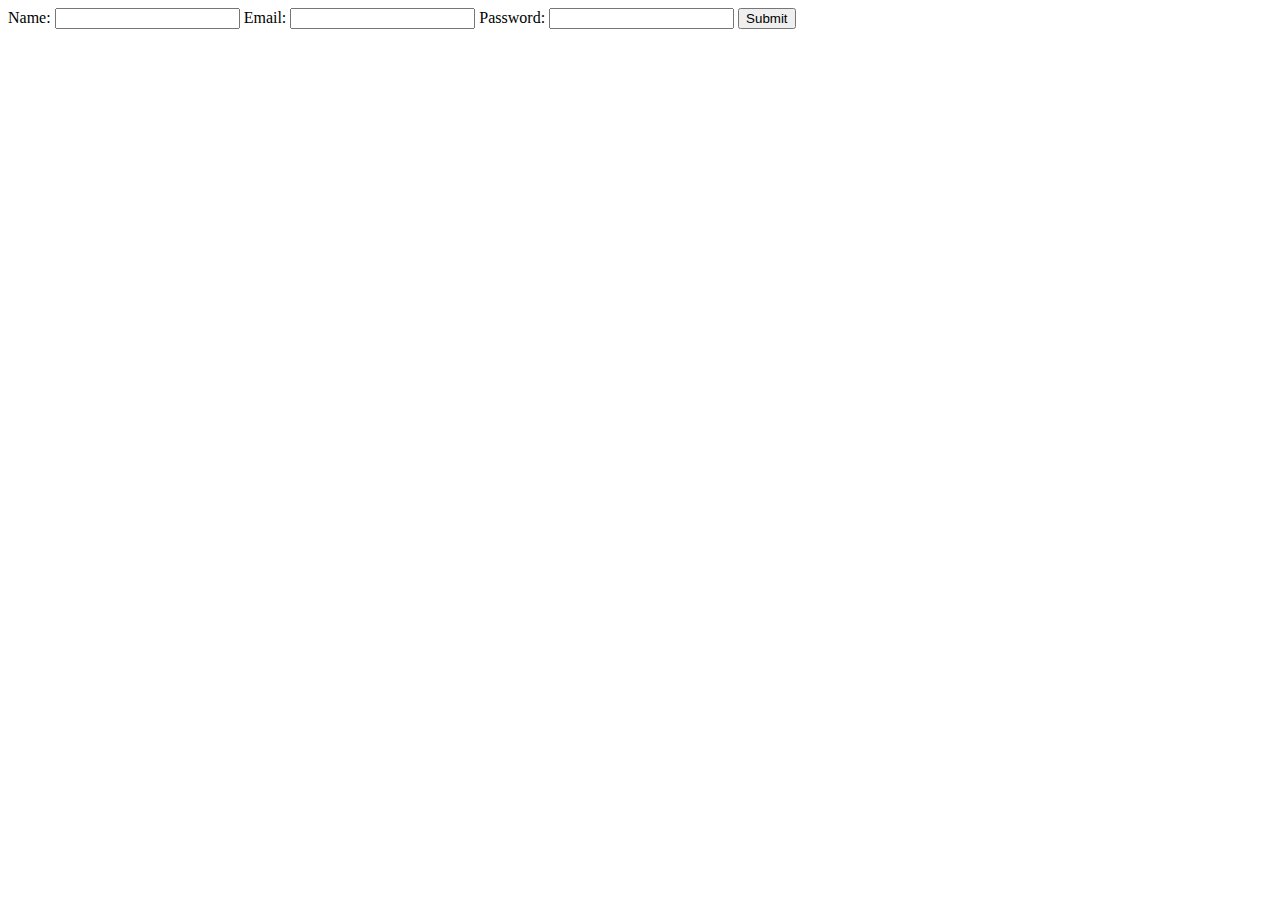
<file: add-customer.html>
<!DOCTYPE html>
<html>
    <head>
        <title>Registration Demo</title>
    </head>
    <body>
        <form action="add_customer.php" method="post">
            Name: <input type="text" name="name" required>
            Email: <input type="email" name="email" required>
            Password: <input type="password" name="password" required>
            <input type="submit">
        </form>
    </body>
</html>
</file>
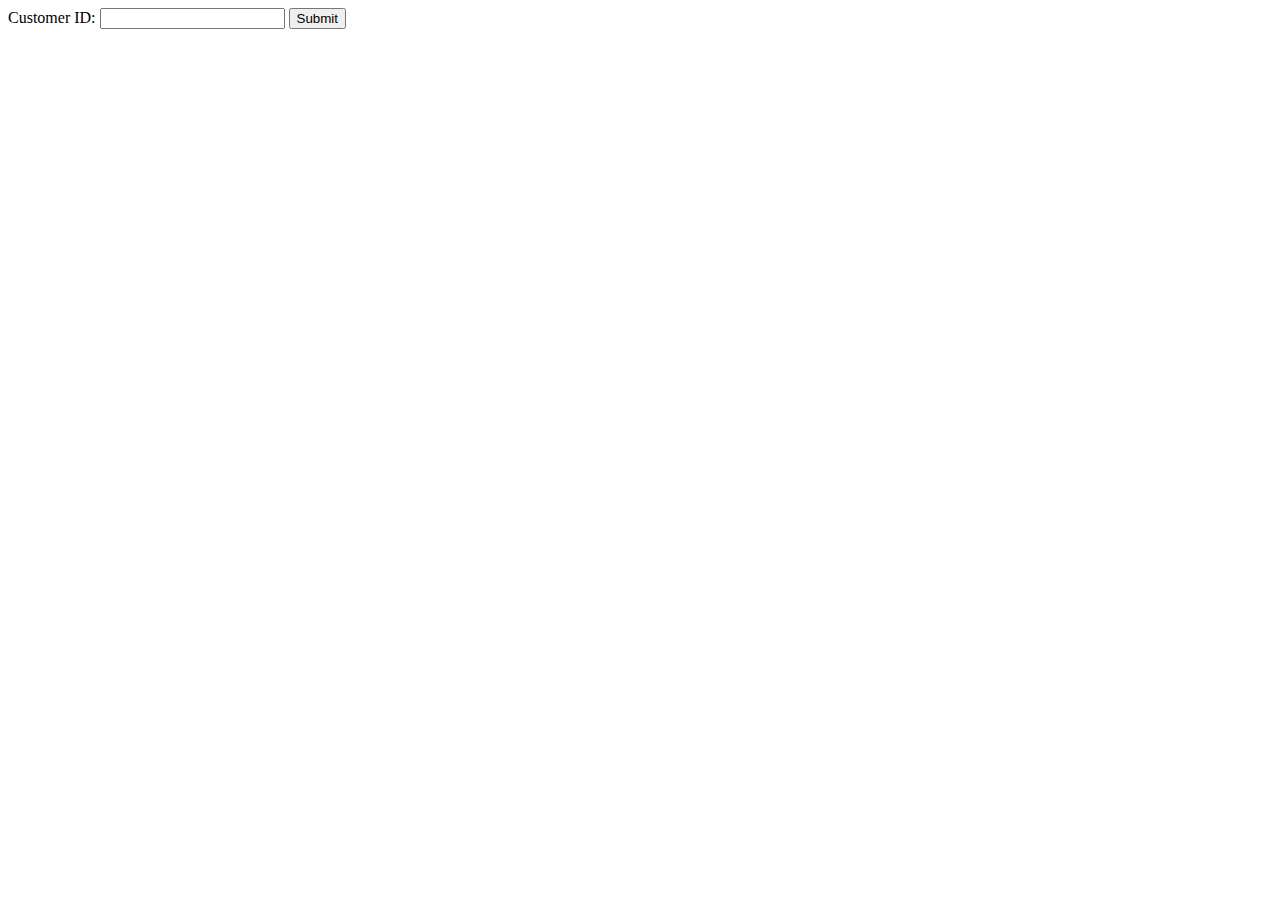
<file: delete-customer.html>
<!DOCTYPE html>
<html>
    <head>
        <title>Delete Customer Demo</title>
    </head>
    <body>
        <form action="delete_customer.php" method="post">
            Customer ID: <input type="text" name="id" required>
            <input type="submit">
        </form>
    </body>
</html>
</file>
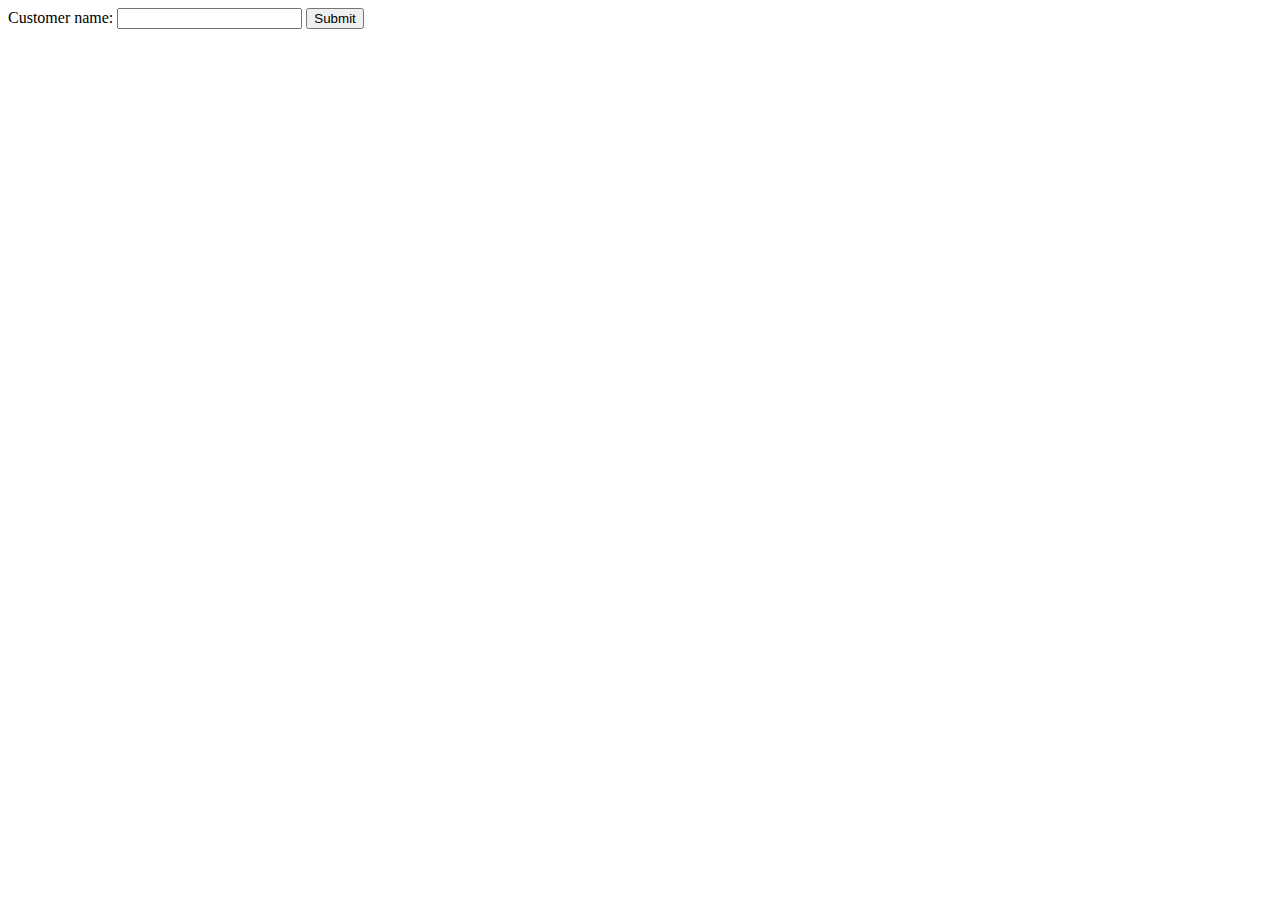
<file: find-customer-indexed-search.html>
<!DOCTYPE html>
<html>
    <head>
        <title>Find Customer Demo</title>
    </head>
    <body>
        <form action="find_customer_indexed_search.php" method="get">
            Customer name: <input type="text" name="name" required>
            <input type="submit">
        </form>
    </body>
</html>
</file>
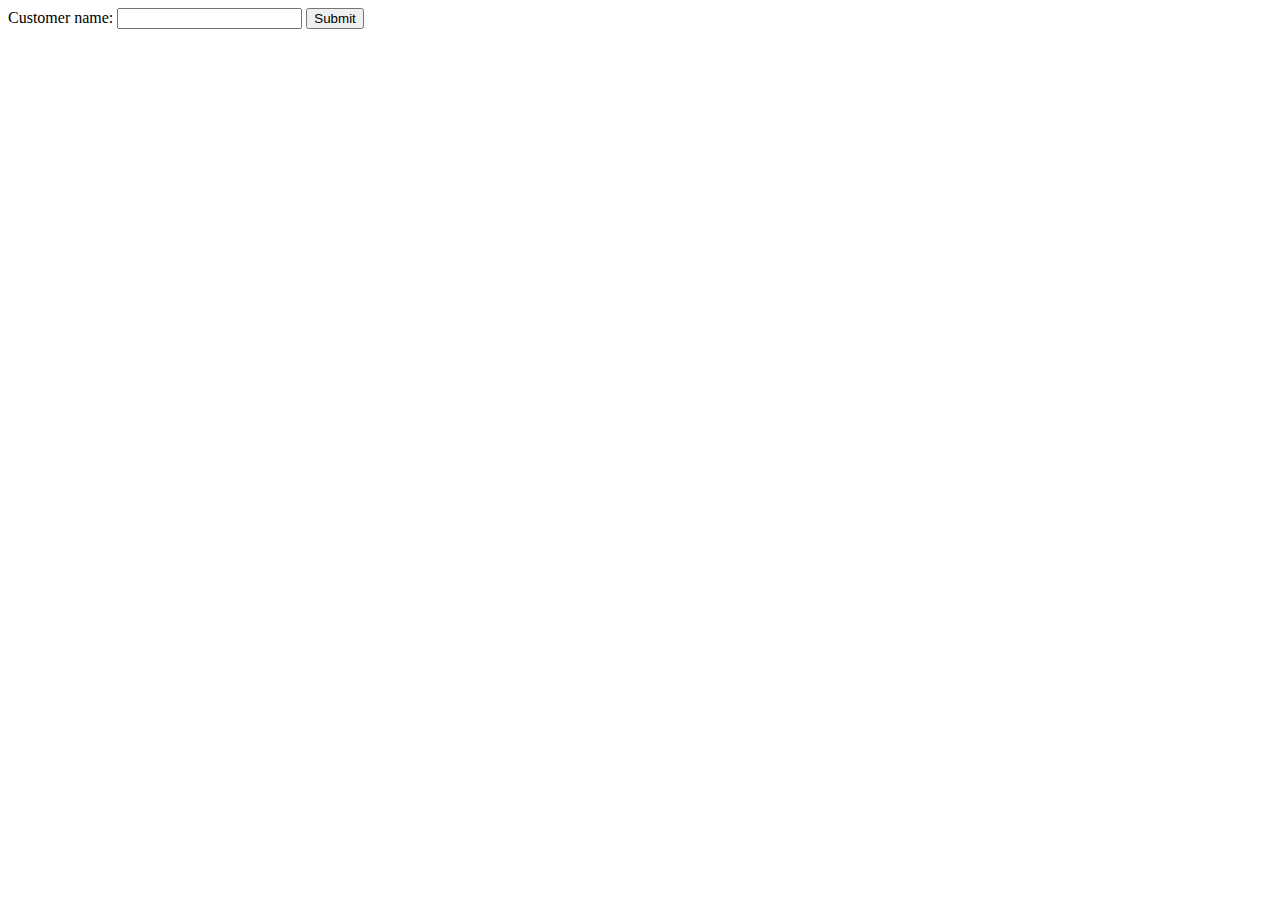
<file: find-customer.html>
<!DOCTYPE html>
<html>
    <head>
        <title>Find Customer Demo</title>
    </head>
    <body>
        <form action="find_customer.php" method="get">
            Customer name: <input type="text" name="firstname" required>
            <input type="submit">
        </form>
    </body>
</html>
</file>
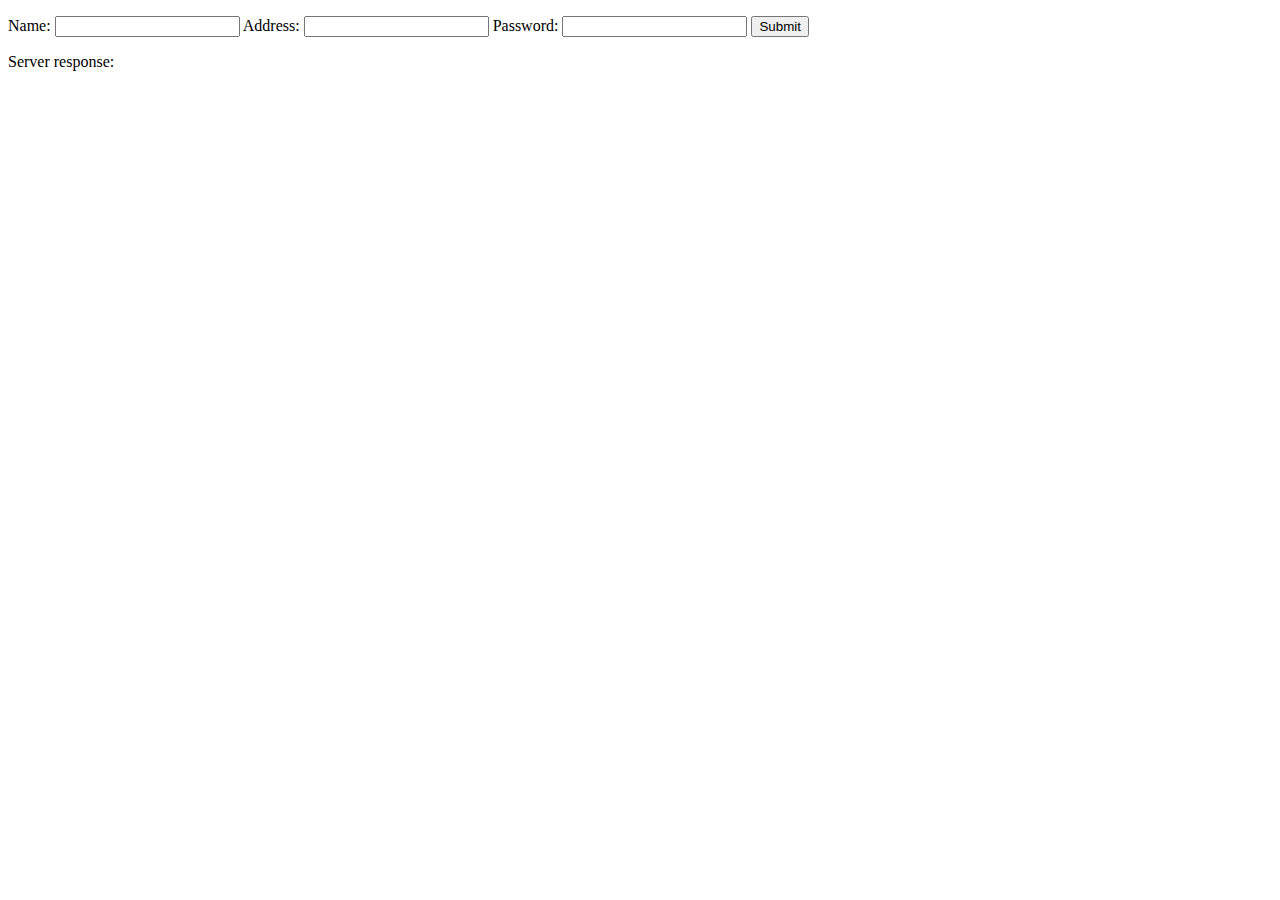
<file: registration.html>
<!DOCTYPE html>
<html>
    <head>
        <title>Registration Demo</title>
    </head>
    <body>
        <p>

            Name: <input type="text" id="name" class="form-control">
            Address: <input type="text" id="address">
            Password: <input type="password" id="password">
            <button onclick="register()">Submit</button>
        </p>
        <p>
            Server response: <span id="ServerResponse"></span>
        </p>
        
        <script>
            function register(){
                //Create request object 
                let request = new XMLHttpRequest();

                //Create event handler that specifies what should happen when server responds
                request.onload = () => {
                    //Check HTTP status code
                    if(request.status === 200){
                        //Get data from server
                        let responseData = request.responseText;

                        //Add data to page
                        document.getElementById("ServerResponse").innerHTML = responseData;
                    }
                    else
                        alert("Error communicating with server: " + request.status);
                };

                //Set up request with HTTP method and URL 
                request.open("POST", "registration.php");
                request.setRequestHeader("Content-type", "application/x-www-form-urlencoded");
                
                //Extract registration data
                let usrName = document.getElementById("name").value;
                let usrAddress = document.getElementById("address").value;
                let usrPassword = document.getElementById("password").value;
                
                //Send request
                request.send("name=" + usrName + "&address=" + usrAddress + "&password=" + usrPassword);
            }
        </script>
    </body>
</html>
</file>
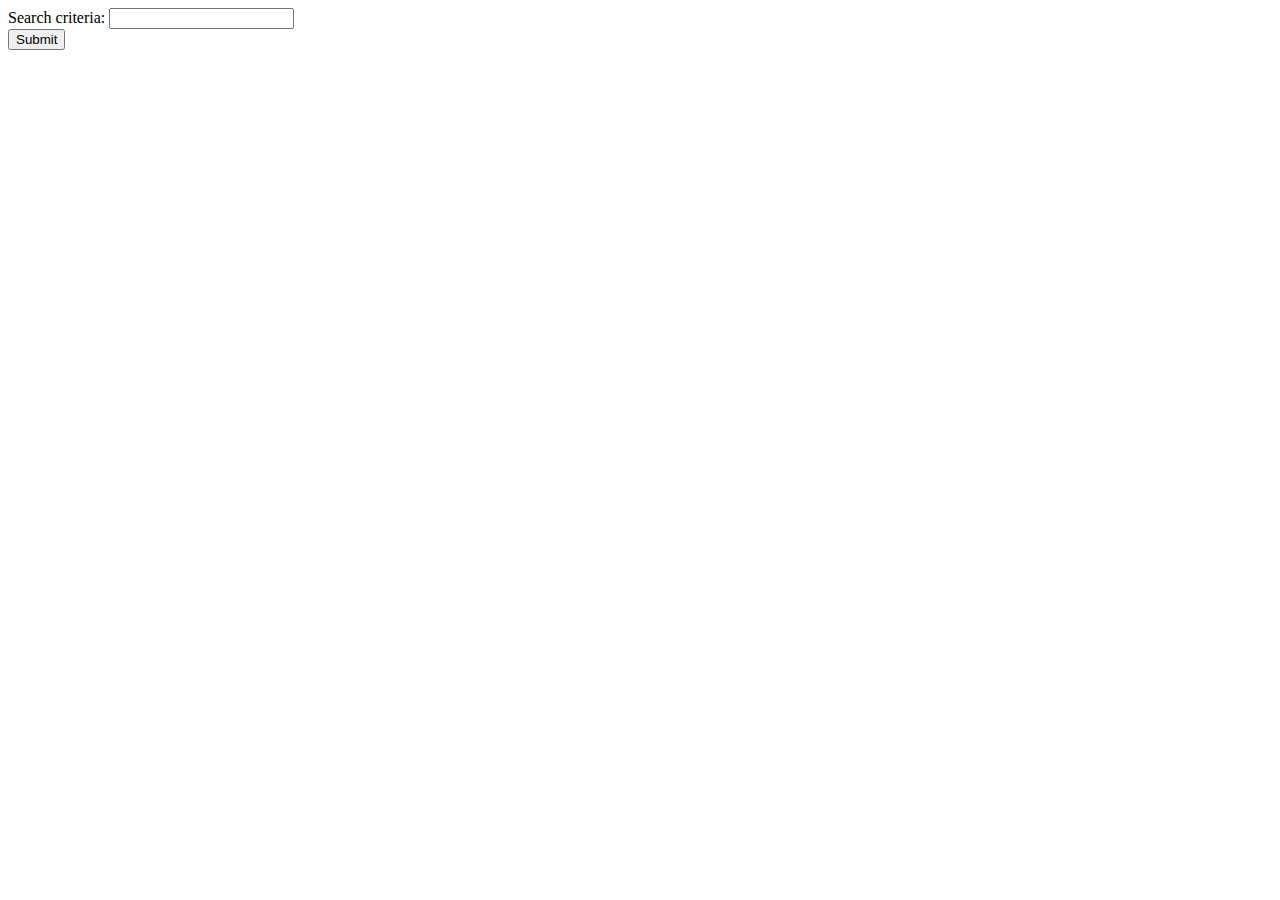
<file: update-customer.html>
<!DOCTYPE html>
<html>
    <head>
        <title>Update Customer</title>
    </head>
    <body>
        <form action="customer_update_forms.php" method="post">
            Search criteria: <input type="text" name="search" required><br>
            <input type="submit">
        </form>
    </body>
</html>
</file>
